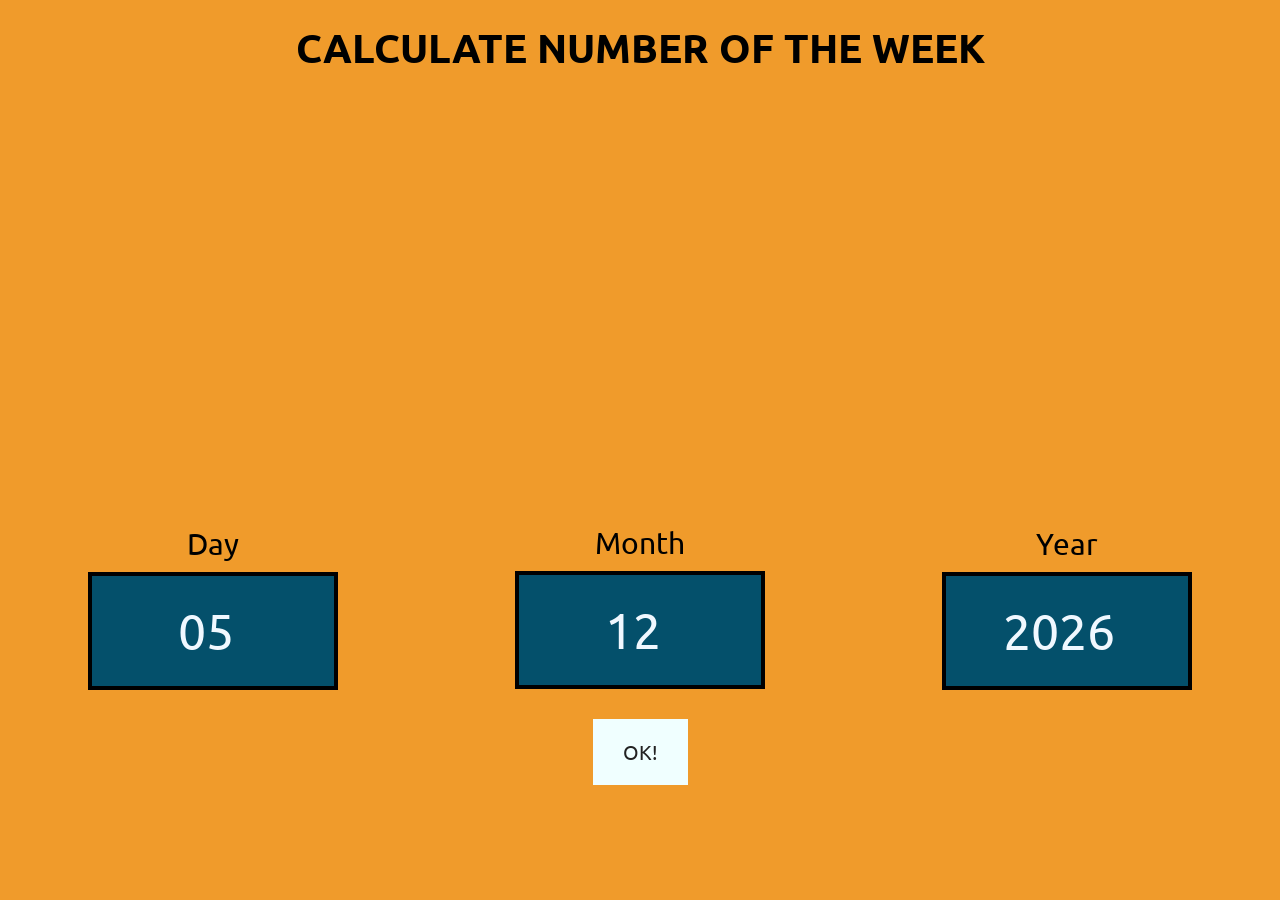
<file: index.html>
<!DOCTYPE html>
<html lang="en">
  <head>
    <meta charset="UTF-8" />
    <meta name="viewport" content="width=device-width, initial-scale=1.0" />
    <meta http-equiv="X-UA-Compatible" content="IE=edge" />
    <link rel="stylesheet" href="style.css" />
    <title>Week Number</title>
  </head>
  <body>
    <header>
      <h1>CALCULATE NUMBER OF THE WEEK</h1>
      <h2>Week Number:</h2>
      <div class="number">x</div>
    </header>
    <main>
      <section class="left">
        <p class="input-text">Day</p>
        <input type="number" class="input day" />
      </section>
      <section class="mid">
        <p class="input-text">Month</p>
        <input type="number" class="input month" />
        <button class="btn enter">OK!</button>
      </section>
      <section class="right">
        <p class="input-text">Year</p>
        <input type="number" class="input year" />
      </section>
    </main>
    <script src="script.js"></script>
  </body>
</html>
</file>
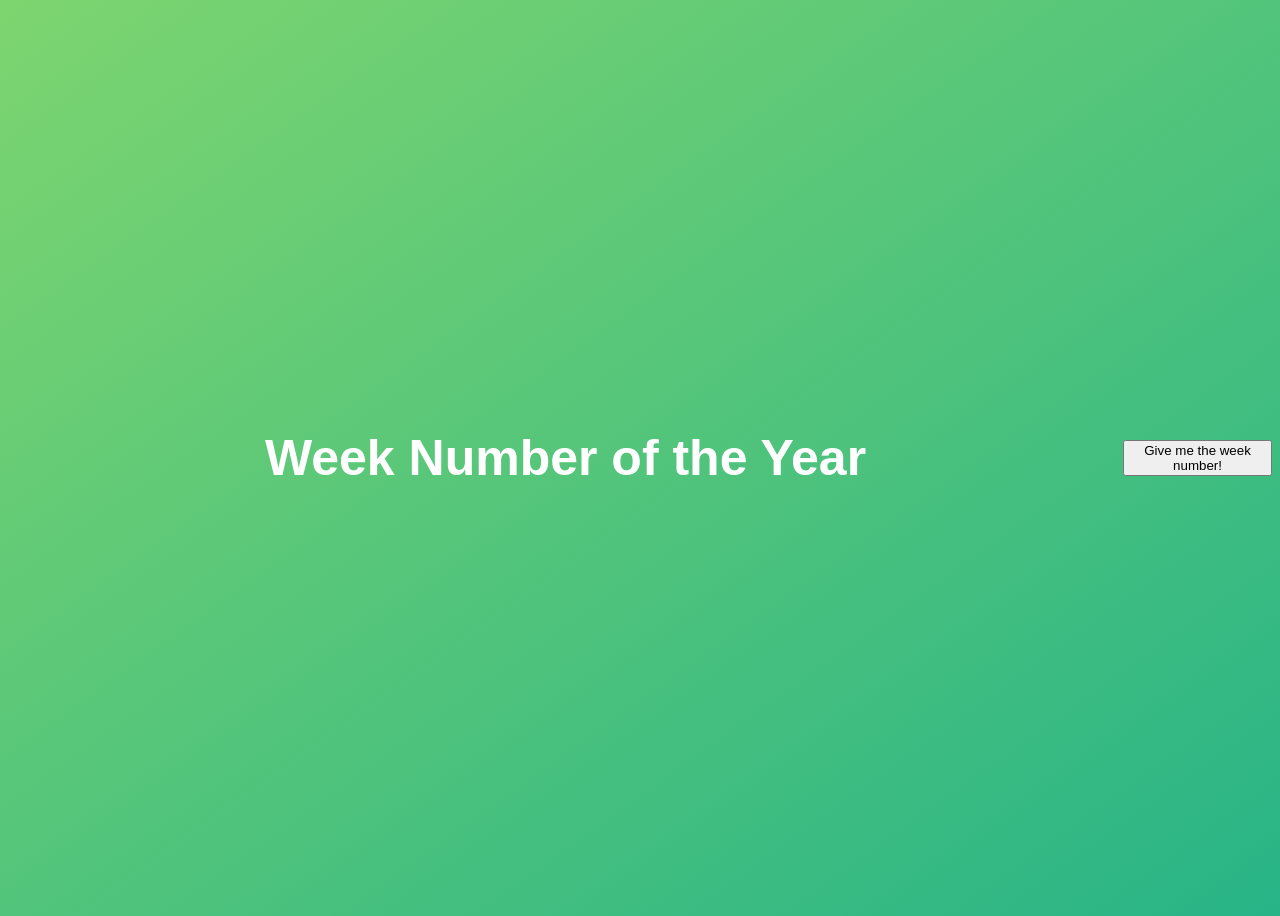
<file: old.html>
<!DOCTYPE html>
<html lang="en">
  <head>
    <meta charset="UTF-8" />
    <meta name="viewport" content="width=device-width, initial-scale=1.0" />
    <meta http-equiv="X-UA-Compatible" content="ie=edge" />
    <title>Developer Skills & Editor Setup</title>
    <style>
      body {
        height: 100vh;
        display: flex;
        align-items: center;
        background: linear-gradient(to top left, #28b487, #7dd56f);
      }
      h1 {
        font-family: sans-serif;
        font-size: 50px;
        line-height: 1.3;
        width: 100%;
        padding: 30px;
        text-align: center;
        color: white;
      }
      button {
        align-items: center;
        text-align: center;
      }
    </style>
  </head>
  <body>
    <h1 id="Test">Week Number of the Year</h1>
    <!--CARE id="Test" added for the button purposses-->
    <button id="button" type="button" onclick="buttonFunction()">
      Give me the week number!
    </button>

    <!-- <script src="scriptAnil.js"></script> -->
    <script src="script.js"></script>
  </body>
</html>
</file>
<file: style.css>
@import url("https://fonts.googleapis.com/css2?family=Ubuntu:wght@300&display=swap");

* {
  margin: 0;
  padding: 0;
  box-sizing: inherit;
}

html {
  font-size: 62.5%;
  box-sizing: border-box;
}

body {
  font-family: "Ubuntu", sans-serif;
  background-color: #f09b2b;
}

/* LAYOUT */
header {
  position: relative;
  height: 35vh;
}

main {
  height: 65vh;
  color: black;
  display: flex;
  align-items: center;
  justify-content: space-around;
}

.left {
  width: 52rem;
  font-size: 2rem;
  display: flex;
  flex-direction: column;
  align-items: center;
}

.mid {
  width: 52rem;
  font-size: 2rem;
  display: flex;
  flex-direction: column;
  align-items: center;
  margin-top: 6.5rem;
}

.right {
  width: 52rem;
  font-size: 2rem;
  display: flex;
  flex-direction: column;
  align-items: center;
}

h1 {
  font-size: 4rem;
  text-align: center;
  position: absolute;
  width: 100%;
  top: 15%;
  left: 50%;
  transform: translate(-50%, -50%);
}

.number {
  border: 4px solid black;
  background: rgb(4, 80, 107);
  color: aliceblue;
  font-size: 6rem;
  width: 15rem;
  padding: 3rem 0rem;
  text-align: center;
  position: absolute;
  bottom: 0;
  left: 50%;
  transform: translate(-50%, 50%);
}

.input {
  background: rgb(4, 80, 107);
  color: aliceblue;
  border: 4px solid black;
  font-family: inherit;
  font-size: 5rem;
  padding: 2.5rem;
  width: 25rem;
  text-align: center;
  display: block;
  margin-bottom: 3rem;
  cursor: pointer;
}

.btn {
  border: none;
  background-color: azure;
  color: #222;
  font-size: 2rem;
  font-family: inherit;
  padding: 2rem 3rem;
  cursor: pointer;
}
.btn:hover {
  background: gainsboro;
}

.input-text {
  text-align: center;
  font: inherit;
  font-size: 3rem;
  width: 25rem;
  margin-top: 3rem;
  margin-bottom: 1rem;
}

h2 {
  font-size: 3.5rem;
  color: #222;
  text-align: center;
  position: absolute;
  width: 100%;
  bottom: 30%;
  left: 50%;
  transform: translate(-50%, 0%);
}
</file>
